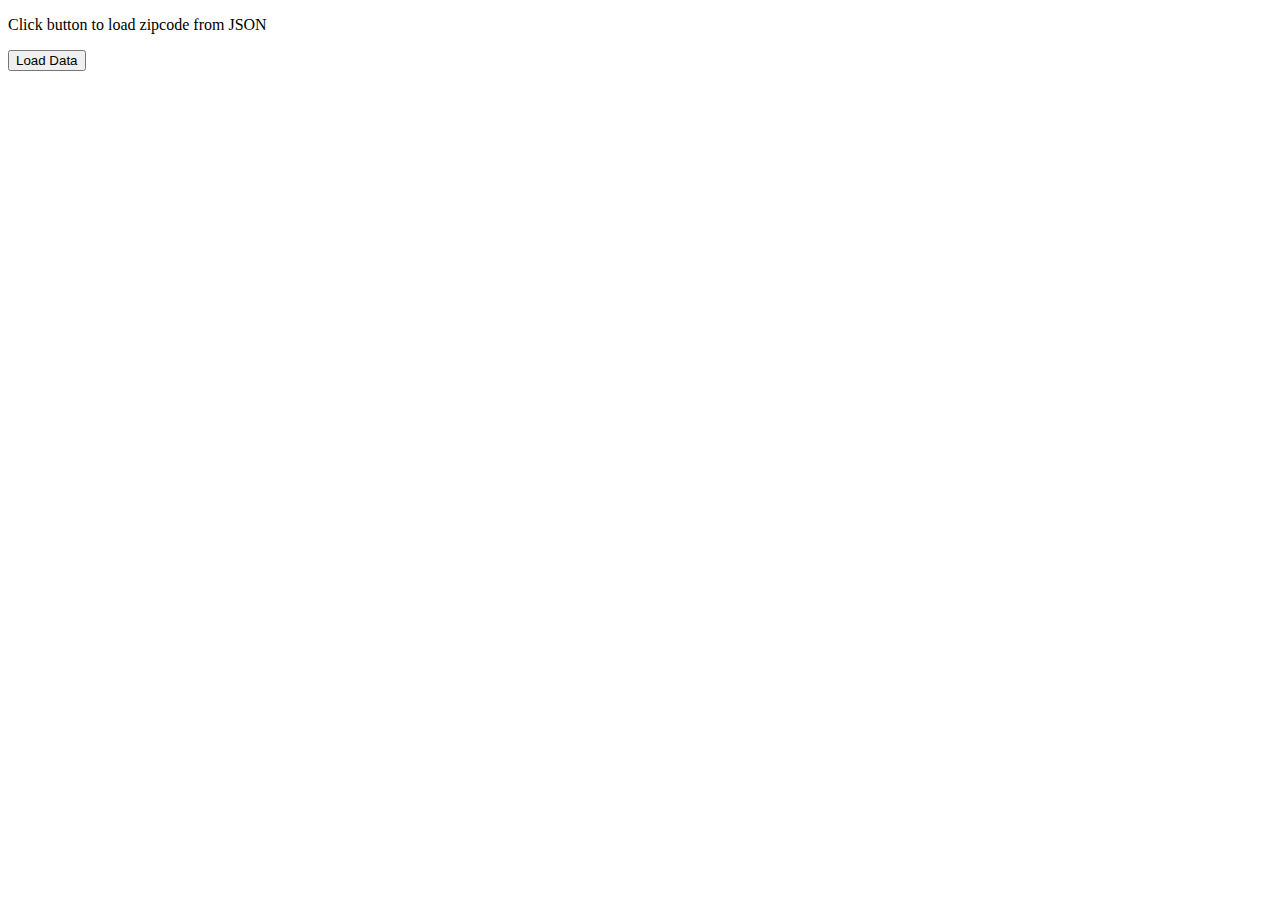
<file: json/index.html>
<!--Make a JSON file with a single value "zipcode": "94102". Read this value from the JSON file using JS. Print the value to an HTML page -->

<!DOCTYPE html>
<html lang="en">
<head>
</head>
<body>
        <p> Click button to load zipcode from JSON</p>
        <div id="datastage">
        </div>
        <input type="button" id="loader" value="Load Data">
    <script src="https://code.jquery.com/jquery-1.12.4.min.js" integrity="sha256-ZosEbRLbNQzLpnKIkEdrPv7lOy9C27hHQ+Xp8a4MxAQ=" crossorigin="anonymous"></script>
    <script src="js/index.js"></script>
</body>
</html>
</file>
